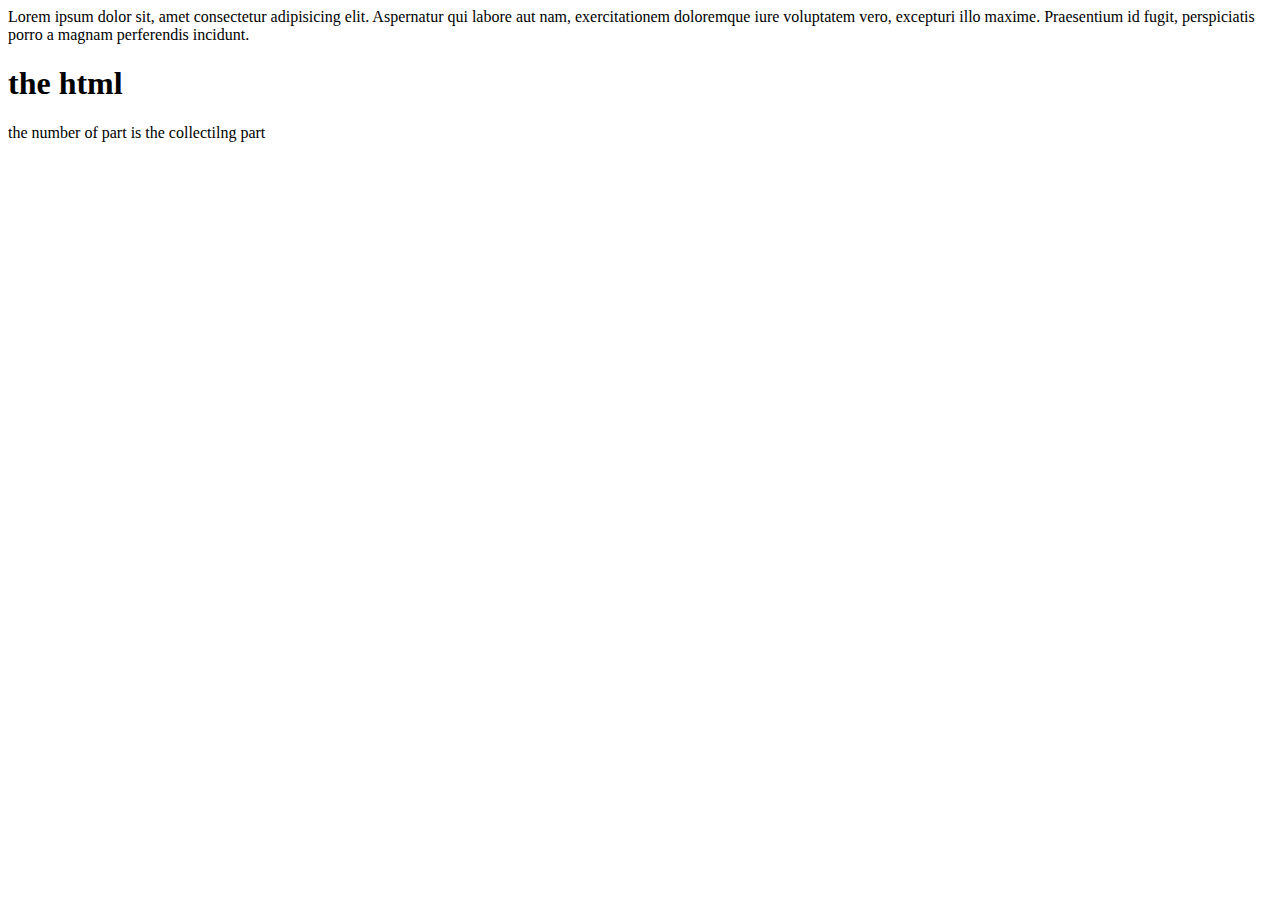
<file: first page-1.html>
<!DOCTYPE html>
<html lang="en">
<head>
    <meta charset="UTF-8">
    <meta name="viewport" content="width=device-width, initial-scale=1.0">
    <title>heading paragraphs and emmet</title>
</head>
<body>
    Lorem ipsum dolor sit, amet consectetur adipisicing elit. Aspernatur qui labore aut nam, exercitationem doloremque iure voluptatem vero, excepturi illo maxime. Praesentium id fugit, perspiciatis porro a magnam perferendis incidunt.
    <h1>the html</h1>
    <p>the number of part is the collectilng part</p>
</body>
</html>
</file>
